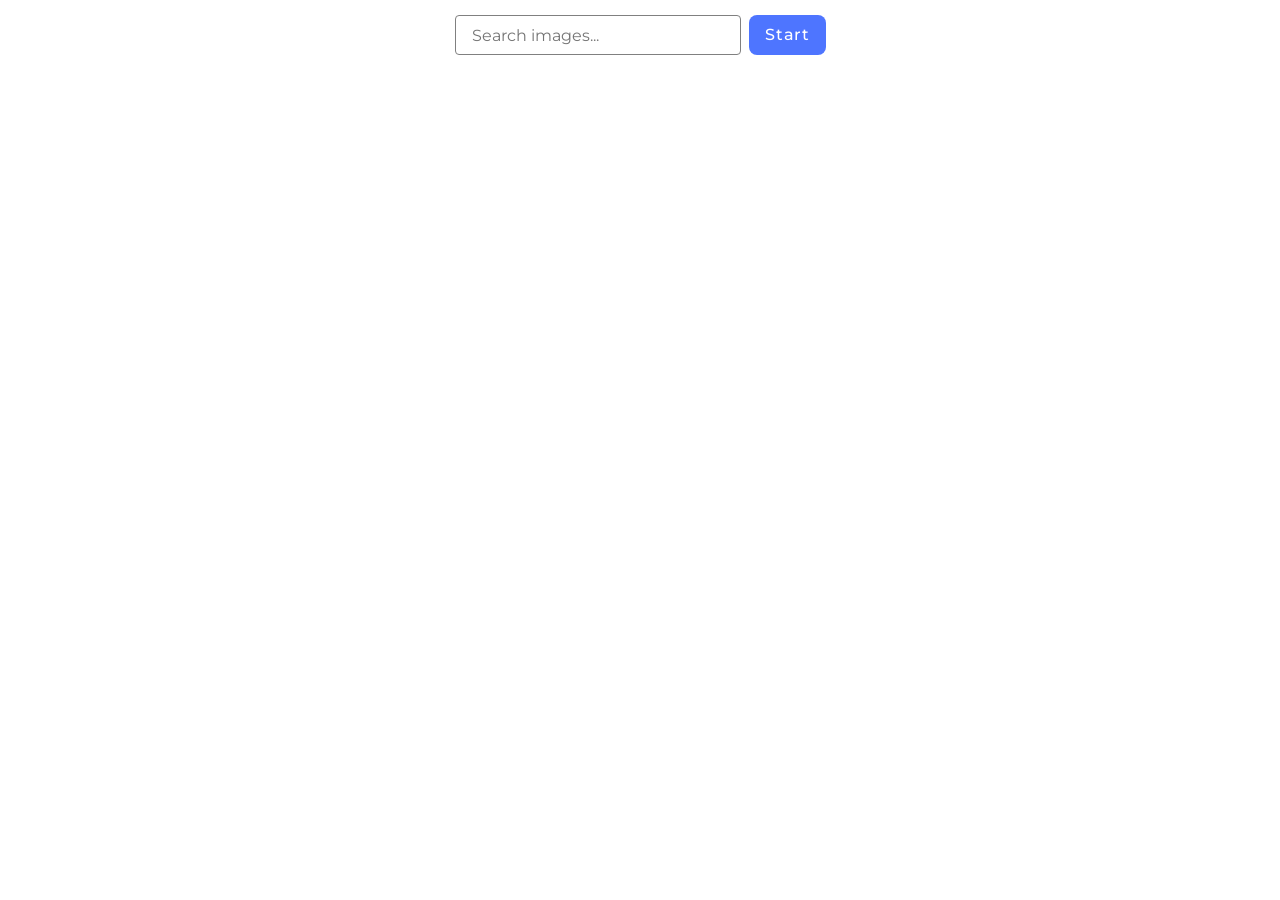
<file: src/index.html>
<!DOCTYPE html>
<html lang="en">
  <head>
    <meta charset="UTF-8" />
    <link rel="icon" type="image/svg+xml" href="/favicon.svg" />
    <meta name="viewport" content="width=device-width, initial-scale=1.0" />
    <title>Homework 12</title>
    <link rel="stylesheet" href="./css/styles.css" />
    <link rel="preconnect" href="https://fonts.googleapis.com" />
    <link rel="preconnect" href="https://fonts.gstatic.com" crossorigin />
    <link
      href="https://fonts.googleapis.com/css2?family=Montserrat:ital,wght@0,100..900;1,100..900&display=swap"
      rel="stylesheet"
    />
  </head>
  <body>
    <form class="search-form">
      <input type="text" id="search-input" placeholder="Search images..." />
      <button type="submit" class="search-button">Start</button>
    </form>

    <ul class="gallery"></ul>

    <div class="loading-message-container">
      <p>Loading images, please wait...</p>
    </div>

    <div class="load-button-container">
      <button type="button" class="load-button">Load more</button>
    </div>

    <script type="module" src="./main.js"></script>
  </body>
</html>
</file>
<file: src/css/styles.css>
@import url('./reset.css');

body {
  font-family: 'Montserrat', sans-serif;
  font-style: normal;
  box-sizing: border-box;
  width: 1128px;
  margin: 15px auto;
}

/* styles for the search form */

.search-form {
  width: 371px;
  margin: 0 auto;
  display: flex;
}

#search-input {
  font-family: 'Montserrat', sans-serif;
  font-size: 16px;
  color: #2e2f42;
  padding: 8px 16px;
  width: 272px;
  margin-right: 8px;
  outline: none;
  border: 1px solid #808080;
  border-radius: 4px;
}

#search-input::placeholder {
  font-family: 'Montserrat', sans-serif;
  font-size: 16px;
}

#search-input:hover {
  border-color: #000000;
  background-color: #fff;
}

#search-input:active,
#search-input:focus {
  border-color: #4e75ff;
  background-color: #fff;
}

.search-button {
  font-family: 'Montserrat', sans-serif;
  font-weight: 500;
  font-size: 16px;
  line-height: 150%;
  letter-spacing: 0.04em;
  padding: 8px 16px;
  border-radius: 8px;
  outline: none;
  border: none;
  background-color: #4e75ff;
  color: #fff;
}

.load-button-container {
  margin: 24px auto;
  width: 126px;
  display: none;
}

.load-button {
  font-family: 'Montserrat', sans-serif;
  font-weight: 500;
  font-size: 16px;
  letter-spacing: 0.04em;
  padding: 8px 16px;
  border-radius: 8px;
  outline: none;
  border: none;
  background-color: #4e75ff;
  color: #fff;
  min-width: 126px;
}

.search-button:hover {
  background-color: #6c8cff;
}

.loading-message-container {
  display: none;
  width: 256px;
  margin: 24px auto;
}

.loading-message-container-is-visible {
  display: block;
}

/* styles for the gallery */

.gallery {
  width: 1128px;
  margin-left: auto;
  margin-right: auto;
  margin-top: 24px;
  gap: 24px;
  display: flex;
  flex-wrap: wrap;
}

.gallery-item {
  border: 1px solid #000;
}

.gallery-link {
  width: 358px;
  height: 152px;
}

.image {
  height: 152px;
  object-fit: cover;
}

.image-properties-list {
  display: flex;
  justify-content: center;
  align-items: center;
  gap: 20px;
  padding: 4px 0;
}

.image-properties-list-item {
  display: flex;
  flex-direction: column;
  justify-content: center;
  align-items: center;
  border: none;
}

.property-name {
  font-weight: 600;
  font-size: 12px;
  line-height: 16px;
}

.property-value {
  font-weight: 400;
  font-size: 12px;
  line-height: 24px;
}
</file>
